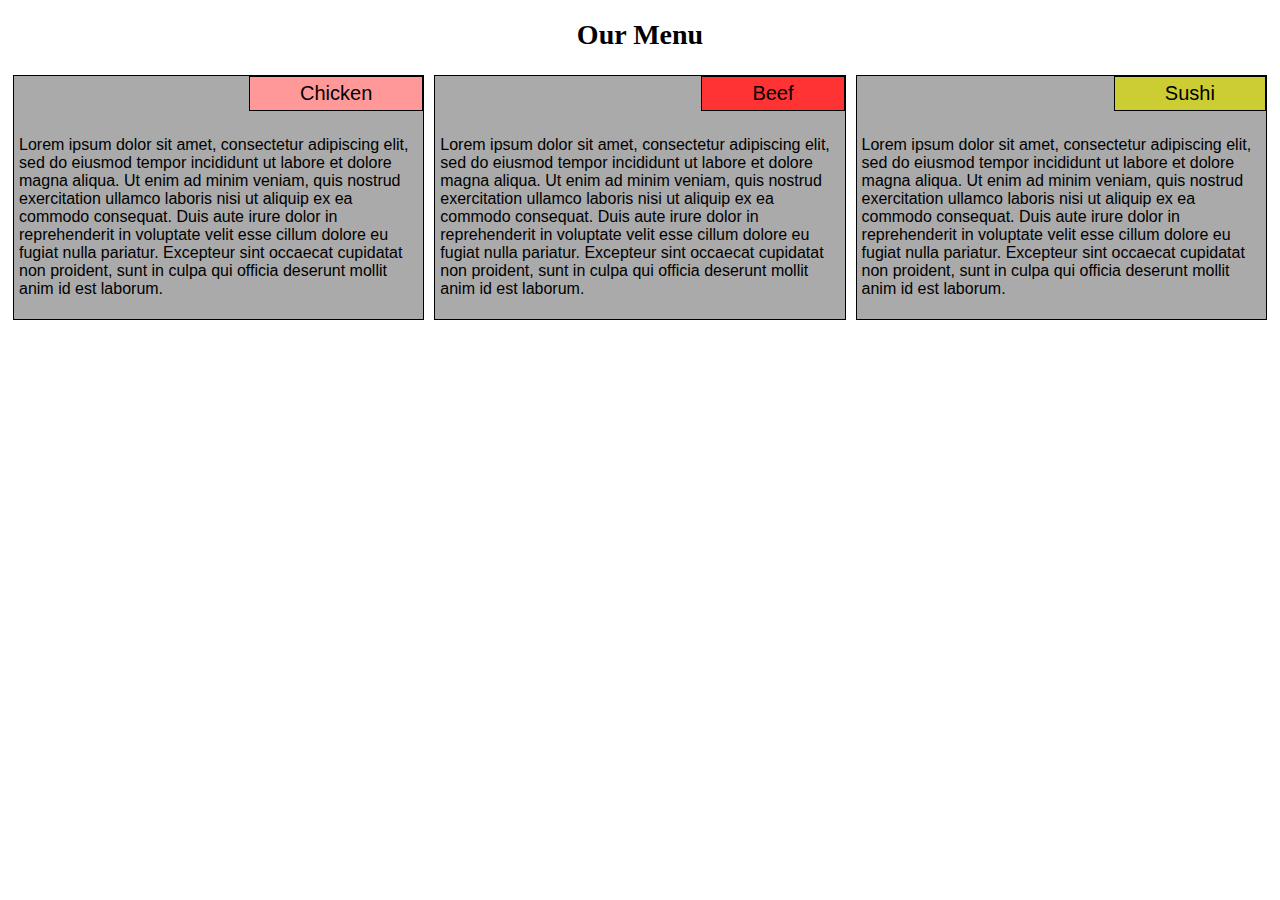
<file: html-css-js/module2/index.html>
<!DOCTYPE html>
<html>
    <head>
        <title>Assignment Solution for Module 2</title>
        <meta name="viewport" content="width=device-width, initial-scale=1">
        <link rel="stylesheet" href="css/style.css">
    </head>
    <body>
        <div class="row">
            <h1>Our Menu</h1>
        </div>
        <div class="row">
            <div class="col-sm-12 col-md-6 col-lg-4">
                <div class="item">
                    <p class="label" id="chicken">Chicken</p>
                    <p class="description">
                        Lorem ipsum dolor sit amet, consectetur adipiscing elit, sed do eiusmod tempor incididunt ut labore et dolore magna aliqua. Ut enim ad minim veniam, quis nostrud exercitation ullamco laboris nisi ut aliquip ex ea commodo consequat. Duis aute irure dolor in reprehenderit in voluptate velit esse cillum dolore eu fugiat nulla pariatur. Excepteur sint occaecat cupidatat non proident, sunt in culpa qui officia deserunt mollit anim id est laborum.
                    </p>
                </div>
            </div>
            <div class="col-sm-12 col-md-6 col-lg-4">
                <div class="item">
                    <p class="label" id="beef">Beef</p>
                    <p class="description">
                        Lorem ipsum dolor sit amet, consectetur adipiscing elit, sed do eiusmod tempor incididunt ut labore et dolore magna aliqua. Ut enim ad minim veniam, quis nostrud exercitation ullamco laboris nisi ut aliquip ex ea commodo consequat. Duis aute irure dolor in reprehenderit in voluptate velit esse cillum dolore eu fugiat nulla pariatur. Excepteur sint occaecat cupidatat non proident, sunt in culpa qui officia deserunt mollit anim id est laborum.
                    </p>
                </div>
            </div>
            <div class="col-sm-12 col-md-12 col-lg-4">
                <div class="item">
                    <p class="label" id="sushi">Sushi</p>
                    <p class="description">
                        Lorem ipsum dolor sit amet, consectetur adipiscing elit, sed do eiusmod tempor incididunt ut labore et dolore magna aliqua. Ut enim ad minim veniam, quis nostrud exercitation ullamco laboris nisi ut aliquip ex ea commodo consequat. Duis aute irure dolor in reprehenderit in voluptate velit esse cillum dolore eu fugiat nulla pariatur. Excepteur sint occaecat cupidatat non proident, sunt in culpa qui officia deserunt mollit anim id est laborum.
                    </p>
                </div>
            </div>
        </div>
    </body>
</html>
</file>
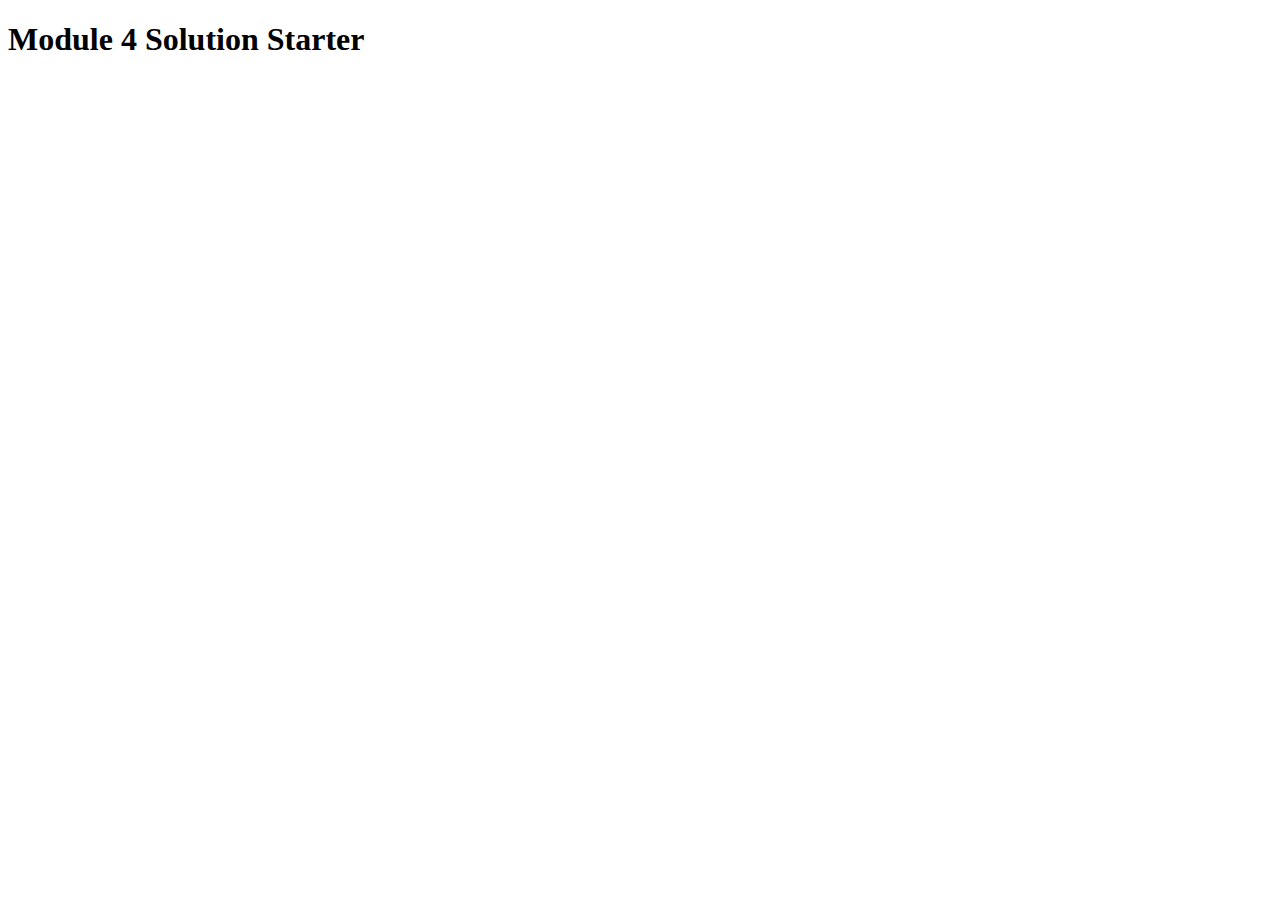
<file: html-css-js/module4/index.html>
<!DOCTYPE html>
<html>
<head>
  <meta charset="utf-8">
  <title>Module 4 Solution Starter</title>
  <script>
    var names = []; // DO NOT REMOVE
  </script>
  <script src="SpeakHello.js"></script>
  <script src="SpeakGoodBye.js"></script>
  <script src="script.js"></script>
</head>
<body>
  <h1>Module 4 Solution Starter</h1>
</body>
</html>
</file>
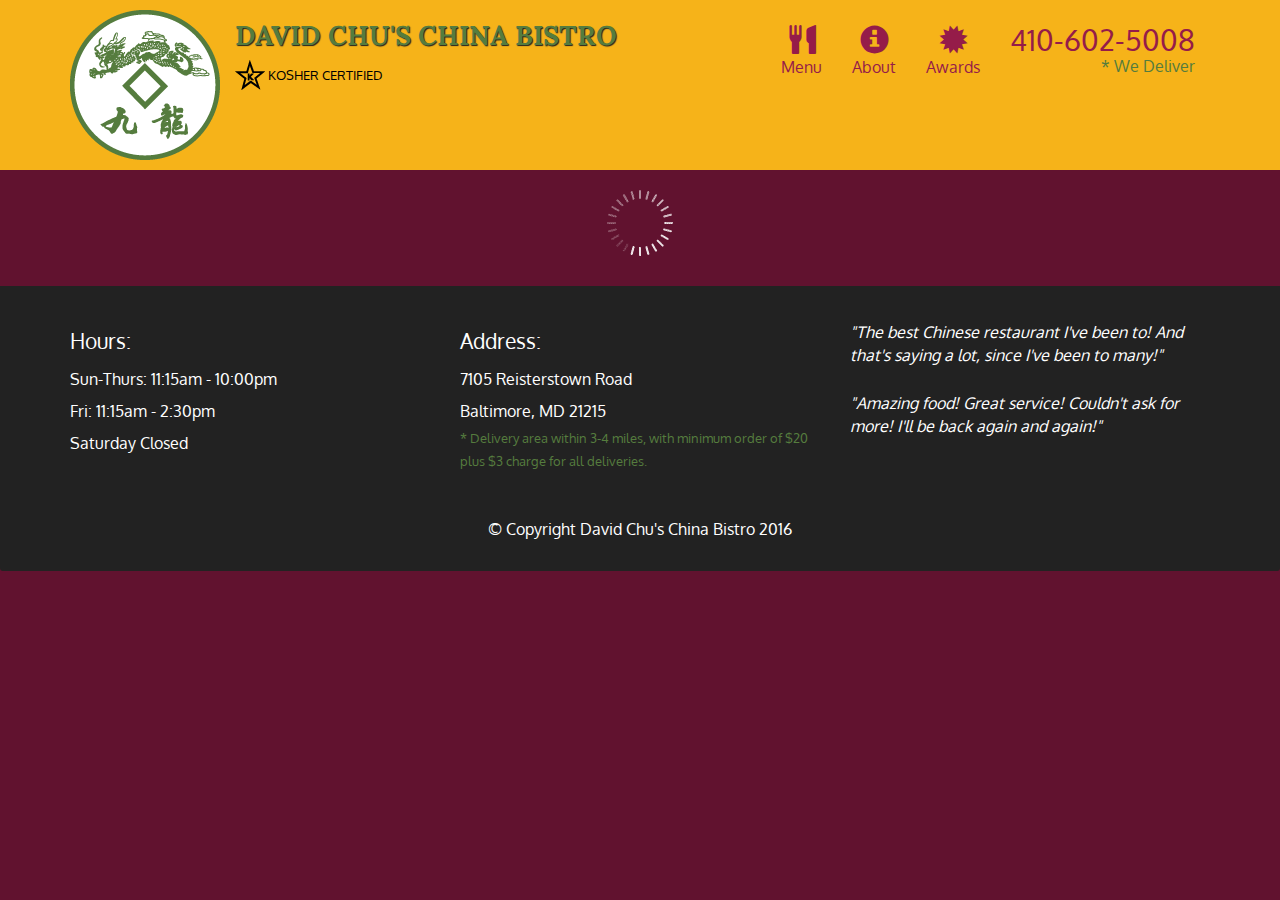
<file: html-css-js/module5/index.html>
<!doctype html>
<html lang="en">
  <head>
    <meta charset="utf-8">
    <meta http-equiv="X-UA-Compatible" content="IE=edge">
    <meta name="viewport" content="width=device-width, initial-scale=1">
    <title>David Chu's China Bistro</title>
    <link rel="stylesheet" href="css/bootstrap.min.css">
    <link rel="stylesheet" href="css/styles.css">
    <link href='https://fonts.googleapis.com/css?family=Oxygen:400,300,700' rel='stylesheet' type='text/css'>
    <link href='https://fonts.googleapis.com/css?family=Lora' rel='stylesheet' type='text/css'>
  </head>
<body>
  <header>
    <nav id="header-nav" class="navbar navbar-default">
      <div class="container">
        <div class="navbar-header">
          <a href="index.html" class="pull-left visible-md visible-lg">
            <div id="logo-img" alt="Logo image"></div>
          </a>

          <div class="navbar-brand">
            <a href="index.html"><h1>David Chu's China Bistro</h1></a>
            <p>
              <img src="images/star-k-logo.png" alt="Kosher certification">
              <span>Kosher Certified</span>
            </p>
          </div>

          <button id="navbarToggle" type="button" class="navbar-toggle collapsed" data-toggle="collapse" data-target="#collapsable-nav" aria-expanded="false">
            <span class="sr-only">Toggle navigation</span>
            <span class="icon-bar"></span>
            <span class="icon-bar"></span>
            <span class="icon-bar"></span>
          </button>
        </div>
        
        <div id="collapsable-nav" class="collapse navbar-collapse">
           <ul id="nav-list" class="nav navbar-nav navbar-right">
            <li id="navHomeButton" class="visible-xs active">
              <a href="index.html">
                <span class="glyphicon glyphicon-home"></span> Home</a>
            </li>
            <li id="navMenuButton">
              <a href="#" onclick="$dc.loadMenuCategories();">
                <span class="glyphicon glyphicon-cutlery"></span><br class="hidden-xs"> Menu</a>
            </li>
            <li>
              <a href="#">
                <span class="glyphicon glyphicon-info-sign"></span><br class="hidden-xs"> About</a>
            </li>
            <li>
              <a href="#">
                <span class="glyphicon glyphicon-certificate"></span><br class="hidden-xs"> Awards</a>
            </li>
            <li id="phone" class="hidden-xs">
              <a href="tel:410-602-5008">
                <span>410-602-5008</span></a><div>* We Deliver</div>
            </li>
          </ul><!-- #nav-list -->
        </div><!-- .collapse .navbar-collapse -->
      </div><!-- .container -->
    </nav><!-- #header-nav -->
  </header>

  <div id="call-btn" class="visible-xs">
    <a class="btn" href="tel:410-602-5008">
    <span class="glyphicon glyphicon-earphone"></span>
    410-602-5008
    </a>
  </div>
  <div id="xs-deliver" class="text-center visible-xs">* We Deliver</div>

  <div id="main-content" class="container"></div>

  <footer class="panel-footer">
    <div class="container">
      <div class="row">
        <section id="hours" class="col-sm-4">
          <span>Hours:</span><br>
          Sun-Thurs: 11:15am - 10:00pm<br>
          Fri: 11:15am - 2:30pm<br>
          Saturday Closed
          <hr class="visible-xs">
        </section>
        <section id="address" class="col-sm-4">
          <span>Address:</span><br>
          7105 Reisterstown Road<br>
          Baltimore, MD 21215
          <p>* Delivery area within 3-4 miles, with minimum order of $20 plus $3 charge for all deliveries.</p>
          <hr class="visible-xs">
        </section>
        <section id="testimonials" class="col-sm-4">
          <p>"The best Chinese restaurant I've been to! And that's saying a lot, since I've been to many!"</p>
          <p>"Amazing food! Great service! Couldn't ask for more! I'll be back again and again!"</p>
        </section>
      </div>
      <div class="text-center">&copy; Copyright David Chu's China Bistro 2016</div>
    </div>
  </footer>

  <!-- jQuery (Bootstrap JS plugins depend on it) -->
  <script src="js/jquery-2.1.4.min.js"></script>
  <script src="js/bootstrap.min.js"></script>
  <script src="js/ajax-utils.js"></script>
  <script src="js/script.js"></script>
</body>
</html>
</file>
<file: html-css-js/module2/css/style.css>
* {
    box-sizing: border-box;
}

h1 {
    text-align: center;
    font-size: 175%;
}

p {
    font-family: impact, sans-serif;
}

div.item {
    background-color: #aaaaaa;
    border: 1px solid black;
    margin: 5px
}

p.label {
    border: 1px solid black;
    float: right;
    font-size: 125%;
    margin-top: 0px;
    padding: 5px 50px 5px 50px;
    text-align: center;
}

p.description {
    clear: right;
    padding: 5px;
}

p#chicken {
    background-color: #ff9999;
}

p#beef {
    background-color: #ff3333;
}

p#sushi {
    background-color: #cccc33;
}

.row {
    width: 100%;
}

@media (max-width: 767px) {
    .col-sm-1, .col-sm-2, .col-sm-3, .col-sm-4, .col-sm-5, .col-sm-6,
    .col-sm-7, .col-sm-8, .col-sm-9, .col-sm-10, .col-sm-11, .col-sm-12 {
        float: left;
    }

    .col-sm-1 {
        width: 8.33%;
    }

    .col-sm-2 {
        width: 16.67%;
    }

    .col-sm-3 {
        width: 25%;
    }

    .col-sm-4 {
        width: 33.33%;
    }

    .col-sm-5 {
        width: 41.67%;
    }

    .col-sm-6 {
        width: 50%;
    }

    .col-sm-7 {
        width: 58.33%;
    }

    .col-sm-8 {
        width: 66.67%;
    }

    .col-sm-9 {
        width: 75%;
    }

    .col-sm-10 {
        width: 83.33%;
    }

    .col-sm-11 {
        width: 91.67%;
    }

    .col-sm-12 {
        width: 100%;
    }
}

@media (min-width: 768px) and (max-width: 991px) {
    .col-md-1, .col-md-2, .col-md-3, .col-md-4, .col-md-5, .col-md-6,
    .col-md-7, .col-md-8, .col-md-9, .col-md-10, .col-md-11, .col-md-12 {
        float: left;
    }

    .col-md-1 {
        width: 8.33%;
    }

    .col-md-2 {
        width: 16.67%;
    }

    .col-md-3 {
        width: 25%;
    }

    .col-md-4 {
        width: 33.33%;
    }

    .col-md-5 {
        width: 41.67%;
    }

    .col-md-6 {
        width: 50%;
    }

    .col-md-7 {
        width: 58.33%;
    }

    .col-md-8 {
        width: 66.67%;
    }

    .col-md-9 {
        width: 75%;
    }

    .col-md-10 {
        width: 83.33%;
    }

    .col-md-11 {
        width: 91.67%;
    }

    .col-md-12 {
        width: 100%;
    }
}

@media (min-width: 992px) {
    .col-lg-1, .col-lg-2, .col-lg-3, .col-lg-4, .col-lg-5, .col-lg-6,
    .col-lg-7, .col-lg-8, .col-lg-9, .col-lg-10, .col-lg-11, .col-lg-12 {
        float: left;
    }

    .col-lg-1 {
        width: 8.33%;
    }

    .col-lg-2 {
        width: 16.67%;
    }

    .col-lg-3 {
        width: 25%;
    }

    .col-lg-4 {
        width: 33.33%;
    }

    .col-lg-5 {
        width: 41.67%;
    }

    .col-lg-6 {
        width: 50%;
    }

    .col-lg-7 {
        width: 58.33%;
    }

    .col-lg-8 {
        width: 66.67%;
    }

    .col-lg-9 {
        width: 75%;
    }

    .col-lg-10 {
        width: 83.33%;
    }

    .col-lg-11 {
        width: 91.67%;
    }

    .col-lg-12 {
        width: 100%;
    }
}
</file>
<file: html-css-js/module5/css/styles.css>
body {
  font-size: 16px;
  color: #fff;
  background-color: #61122f;
  font-family: 'Oxygen', sans-serif;
}

/** HEADER **/
#header-nav {
  background-color: #f6b319;
  border-radius: 0;
  border: 0;
}

#logo-img {
  background: url('../images/restaurant-logo_large.png') no-repeat;
  width: 150px;
  height: 150px;
  margin: 10px 15px 10px 0;
}

.navbar-brand {
  padding-top: 25px;
}
.navbar-brand h1 { /* Restaurant name */
  font-family: 'Lora', serif;
  color: #557c3e;
  font-size: 1.5em;
  text-transform: uppercase;
  font-weight: bold;
  text-shadow: 1px 1px 1px #222;
  margin-top: 0;
  margin-bottom: 0;
  line-height: .75;
}
.navbar-brand a:hover, .navbar-brand a:focus {
  text-decoration: none;
}
.navbar-brand p { /* Kosher cert */
  color: #000;
  text-transform: uppercase;
  font-size: .7em;
  margin-top: 15px;
}
.navbar-brand p span { /* Star-K */
  vertical-align: middle;
}

#nav-list {
  margin-top: 10px;
}
#nav-list a {
  color: #951C49;
  text-align: center;
}
#nav-list a:hover {
  background: #E7E7E7;
}
#nav-list a span {
  font-size: 1.8em;
}

#phone {
  margin-top: 5px;
}
#phone a { /* Phone number */
  text-align: right;
  padding-bottom: 0;
}
#phone div { /* We Deliver */
  color: #557c3e;
  text-align: right;
  padding-right: 15px;
}

.navbar-header button.navbar-toggle, .navbar-header .icon-bar {
  border: 1px solid #61122f;
}
.navbar-header button.navbar-toggle {
  clear: both;
  margin-top: -30px;
}
/* END HEADER */

/* FOOTER */
.panel-footer {
  margin-top: 30px;
  padding-top: 35px;
  padding-bottom: 30px;
  background-color: #222;
  border-top: 0;
}
.panel-footer div.row {
  margin-bottom: 35px;
}
#hours, #address {
  line-height: 2;
}
#hours > span, #address > span {
  font-size: 1.3em;
}
#address p {
  color: #557c3e;
  font-size: .8em;
  line-height: 1.8;
}
#testimonials {
  font-style: italic;
}
#testimonials p:nth-child(2) {
  margin-top: 25px;
}
/* END FOOTER */



/* HOME PAGE */
.container .jumbotron {
  box-shadow: 0 0 50px #3F0C1F;
  border: 2px solid #3F0C1F;
}

#menu-tile, #specials-tile, #map-tile {
  height: 250px;
  width: 100%;
  margin-bottom: 15px;
  position: relative;
  border: 2px solid #3F0C1F;
  overflow: hidden;
}
#menu-tile:hover, #specials-tile:hover, #map-tile:hover {
  box-shadow: 0 1px 5px 1px #cccccc;
}
#menu-tile {
  background: url('../images/menu-tile.jpg') no-repeat;
  background-position: center;
}
#specials-tile {
  background: url('../images/specials-tile.jpg') no-repeat;
  background-position: center;
}
#menu-tile span, #specials-tile span, #map-tile span {
  position: absolute;
  bottom: 0;
  right: 0;
  width: 100%;
  text-align: center;
  font-size: 1.6em;
  text-transform: uppercase;
  background-color: #000;
  color: #fff;
  opacity: .8;
}
/* END HOME PAGE */

/* MENU CATEGORIES PAGE */
.category-tile { 
  position: relative;
  border: 2px solid #3F0C1F;
  overflow: hidden;
  width: 200px;
  height: 200px;
  margin: 0 auto 15px;
}
.category-tile span {
  position: absolute;
  bottom: 0;
  right: 0;
  width: 100%;
  text-align: center;
  font-size: 1.2em;
  text-transform: uppercase;
  background-color: #000;
  color: #fff;
  opacity: .8;
}
.category-tile:hover {
  box-shadow: 0 1px 5px 1px #cccccc;
}

#menu-categories-title + div {
  margin-bottom: 50px;
}
/* END MENU CATEGORIES PAGE */

/* SINGLE CATEGORY PAGE */
.menu-item-tile {
  margin-bottom: 25px;
}
.menu-item-tile hr {
  width: 80%;
}
.menu-item-tile .menu-item-price {
  font-size: 1.1em;
  text-align: right;
  margin-top: -15px;
  margin-right: -15px;
}
.menu-item-tile .menu-item-price span {
  font-size: .6em;
}
.menu-item-photo {
  position: relative;
  border: 2px solid #3F0C1F; 
  overflow: hidden;
  padding: 0;
  margin-right: -15px;
  margin-left: auto;
  margin-bottom: 20px;
  max-width: 250px;
}
.menu-item-photo div {
  position: absolute;
  bottom: 0;
  right: 0;
  width: 80px;
  background-color: #557c3e;
  text-align: center;
}
.menu-item-description {
  padding-right: 30px;
}
h3.menu-item-title {
  margin: 0 0 10px;
}
.menu-item-details {
  font-size: .9em;
  font-style: italic;
}
/* END SINGLE CATEGORY PAGE */


/********** Large devices only **********/
@media (min-width: 1200px) {
  .container .jumbotron {
    background: url('../images/jumbotron_1200.jpg') no-repeat;
    height: 675px;
  }
}

/********** Medium devices only **********/
@media (min-width: 992px) and (max-width: 1199px) {
  /* Header */
  #logo-img {
    background: url('../images/restaurant-logo_medium.png') no-repeat;
    width: 100px;
    height: 100px;
    margin: 5px 5px 5px 0;
  }
  /* End Header */

  /* Home Page */
  .container .jumbotron {
    background: url('../images/jumbotron_992.jpg') no-repeat;
    height: 558px;
  }
  /* End Home Page */
}

/********** Small devices only **********/
@media (min-width: 768px) and (max-width: 991px) {
  /* Home Page */
  .container .jumbotron {
    background: url('../images/jumbotron_768.jpg') no-repeat;
    height: 432px;
  }
  /* End Home Page */
}

/********** Extra small devices only **********/
@media (max-width: 767px) {
  /* Header */
  .navbar-brand {
    padding-top: 10px;
    height: 80px;
  }
  .navbar-brand h1 { /* Restaurant name */
    padding-top: 10px;
    font-size: 5vw; /* 1vw = 1% of viewport width */
  }
  .navbar-brand p { /* Kosher cert */
    font-size: .6em;
    margin-top: 12px;
  }
  .navbar-brand p img { /* Star-K */
    height: 20px;
  }

  #collapsable-nav a { /* Collapsed nav menu text */
    font-size: 1.2em;
  }
  #collapsable-nav a span { /* Collapsed nav menu glyph */
    font-size: 1em;
    margin-right: 5px;
  }

  #call-btn > a {
    font-size: 1.5em;
    display: block;
    margin: 0 20px;
    padding: 10px;
    border: 2px solid #fff;
    background-color: #f6b319;
    color: #951c49;
  }
  #xs-deliver {
    margin-top: 5px;
    font-size: .7em;
    letter-spacing: .1em;
    text-transform: uppercase;
  }
  /* End Header */

  /* Footer */
  .panel-footer section {
    margin-bottom: 30px;
    text-align: center;
  }
  .panel-footer section:nth-child(3) {
    margin-bottom: 0; /* margin already exists on the whole row */
  }
  .panel-footer section hr {
    width: 50%;
  }
  /* End Footer */

  /* Home Page */
  .container .jumbotron {
    margin-top: 30px;
    padding: 0;
  }
  #menu-tile, #specials-tile {
    width: 360px;
    margin: 0 auto 15px;
  }

  .menu-item-photo {
    margin-right: auto;
  }
  .menu-item-tile .menu-item-price {
    text-align: center;
  }
  .menu-item-description {
    text-align: center;;
  }
}


/********** Super extra small devices Only :-) (e.g., iPhone 4) **********/
@media (max-width: 479px) {
  /* Header */
  .navbar-brand h1 { /* Restaurant name */
    padding-top: 5px;
    font-size: 6vw;
  }
  /* End Header */
  
  /* Home page */
  #menu-tile, #specials-tile {
    width: 280px;
    margin: 0 auto 15px;
  }

  .col-xxs-12 {
    position: relative;
    min-height: 1px;
    padding-right: 15px;
    padding-left: 15px;
    float: left;
    width: 100%;
  }
}
</file>
